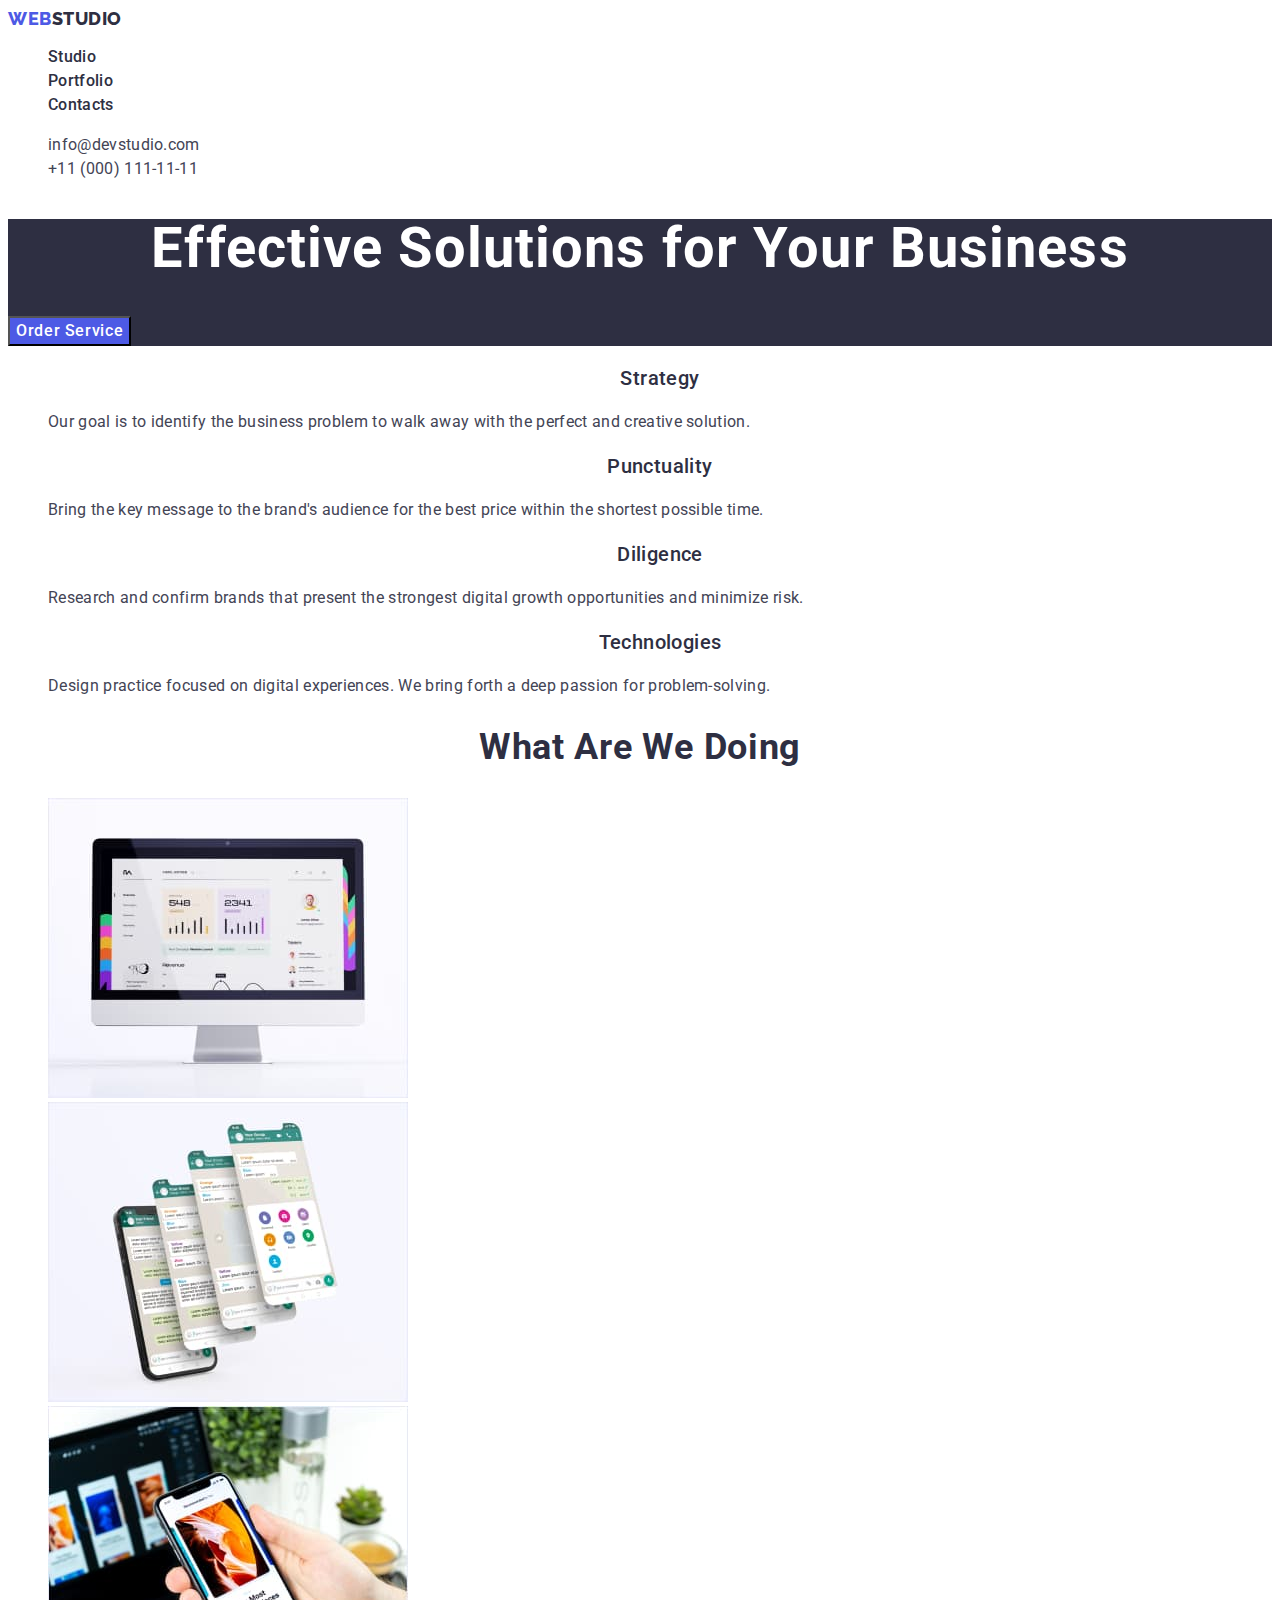
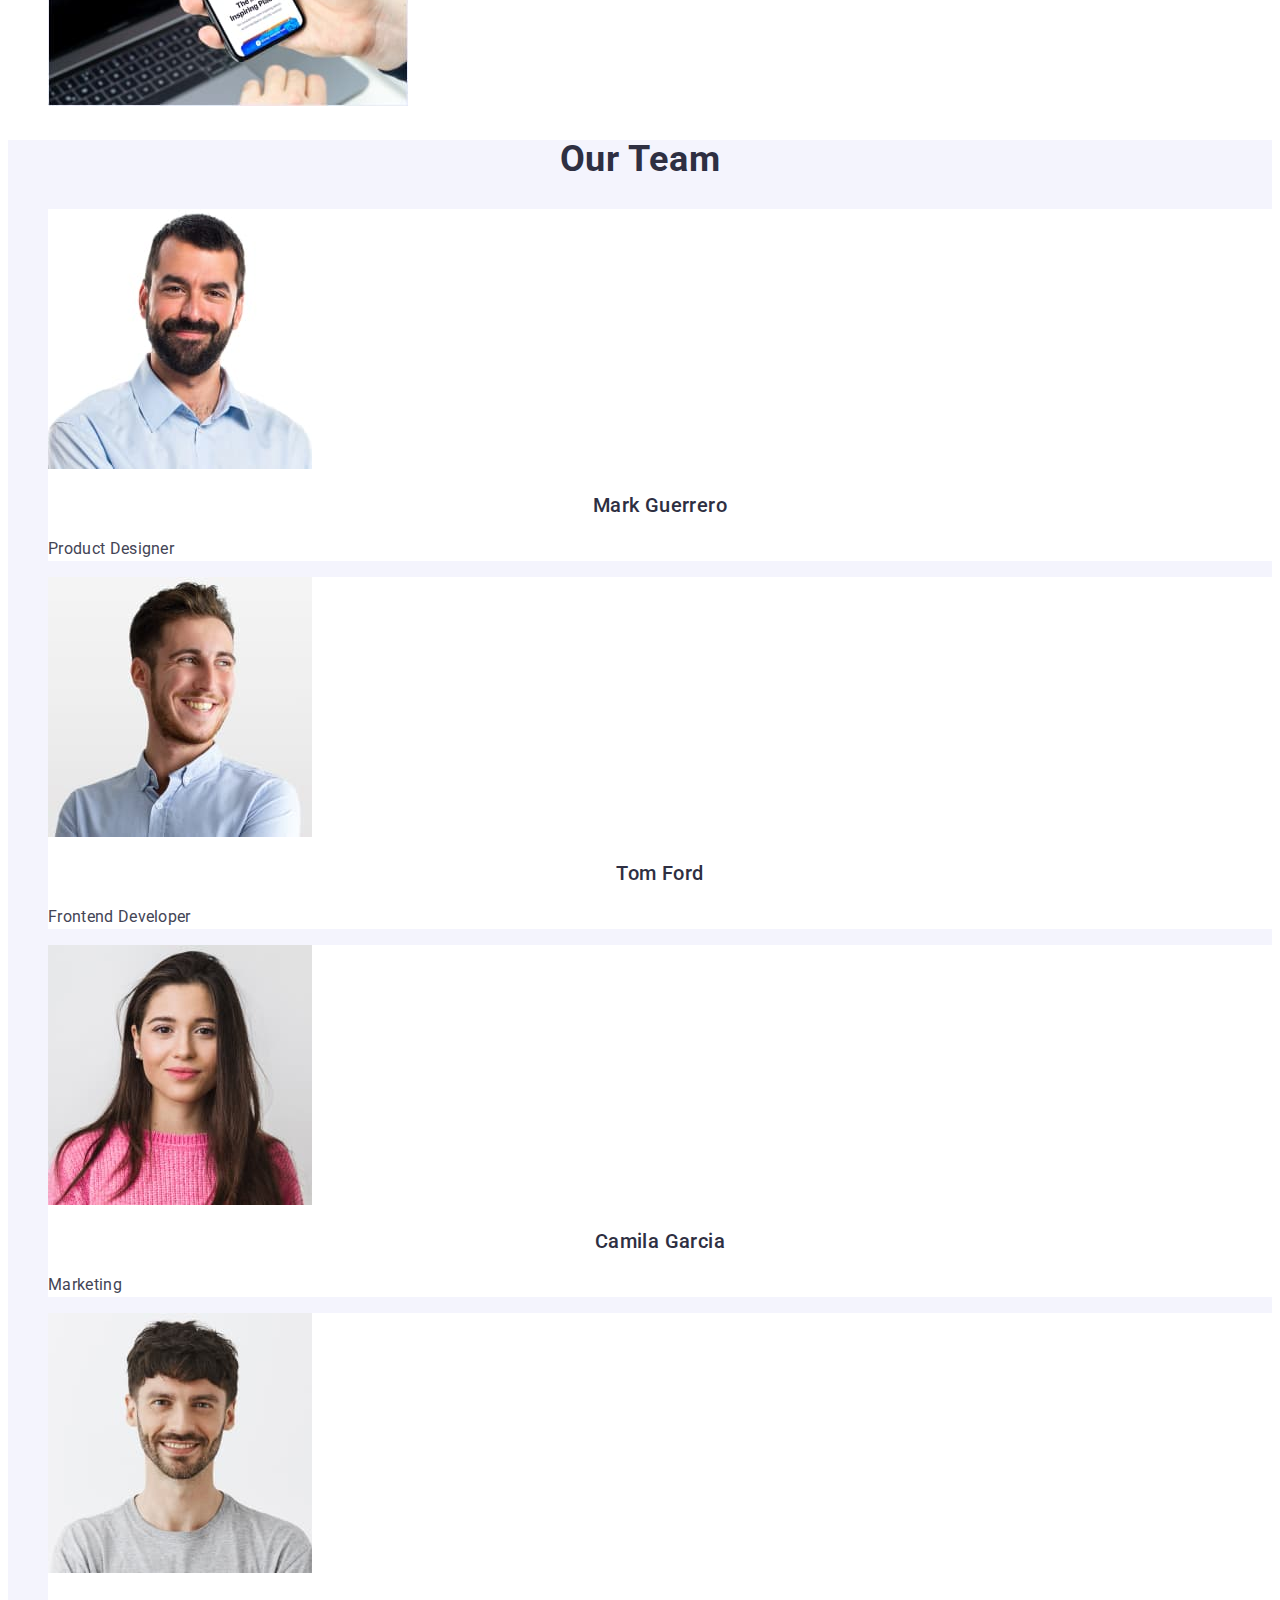
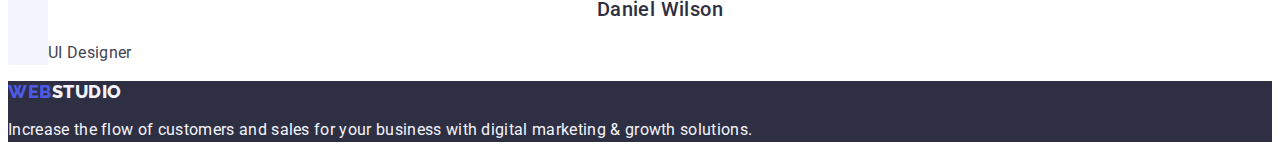
<file: index.html>
<!DOCTYPE html>
<html lang="en">
  <head>
    <meta charset="UTF-8" />
    <meta http-equiv="X-UA-Compatible" content="IE=edge" />
    <meta name="viewport" content="width=device-width, initial-scale=1.0" />
    <title>WEBSTUDIO</title>
    <link rel="preconnect" href="https://fonts.googleapis.com" />
    <link rel="preconnect" href="https://fonts.gstatic.com" crossorigin />
    <link
      href="https://fonts.googleapis.com/css2?family=Raleway:wght@800&family=Roboto:wght@400;500;700&display=swap"
      rel="stylesheet"
    />
    <link rel="stylesheet" href="./css/styles.css" />
  </head>

  <body>
    <!-- Header -->

    <header class="page-header">
      <nav class="header-nav">
        <a class="logo link" href="./index.html"
          >Web<span class="logo-plus">Studio</span></a
        >

        <ul class="menu list">
          <li class="menu-item">
            <a class="menu-link link" href="./index.html">Studio</a>
          </li>
          <li class="menu-item">
            <a class="menu-link link" href="./portfolio.html">Portfolio</a>
          </li>
          <li class="menu-item">
            <a class="menu-link link" href="">Contacts</a>
          </li>
        </ul>
      </nav>
      <address class="address-link">
        <ul class="menu-contact list">
          <li>
            <a class="contact-link link" href="mailto:info@devstudio.com"
              >info@devstudio.com</a
            >
          </li>
          <li>
            <a class="contact-link link" href="tel:+110001111111"
              >+11 (000) 111-11-11</a
            >
          </li>
        </ul>
      </address>
    </header>

    <main>
      <!-- Hero -->
      <section class="hero">
        <h1 class="hero-title">Effective Solutions for Your Business</h1>
        <button class="modal-open-hero-button" type="button">
          Order Service
        </button>
      </section>

      <!-- Section 1 -->

      <section class="section-one">
        <h2 class="section-one-title" hidden>Section One</h2>
        <ul class="list">
          <li>
            <h3 class="title">Strategy</h3>
            <p class="description">
              Our goal is to identify the business problem to walk away with the
              perfect and creative solution.
            </p>
          </li>
          <li>
            <h3 class="title">Punctuality</h3>
            <p class="description">
              Bring the key message to the brand's audience for the best price
              within the shortest possible time.
            </p>
          </li>
          <li>
            <h3 class="title">Diligence</h3>
            <p class="description">
              Research and confirm brands that present the strongest digital
              growth opportunities and minimize risk.
            </p>
          </li>
          <li>
            <h3 class="title">Technologies</h3>
            <p class="description">
              Design practice focused on digital experiences. We bring forth a
              deep passion for problem-solving.
            </p>
          </li>
        </ul>
      </section>
      <!-- Seection 2 -->

      <section>
        <h2 class="section-title">What are we doing</h2>
        <ul class="list">
          <li>
            <img
              src="./images/our-work/com.jpg"
              alt="computer"
              width="360"
              height="300"
            />
          </li>
          <li>
            <img
              src="./images/our-work/tel.jpg"
              alt="telephone"
              width="360"
              height="300"
            />
          </li>
          <li>
            <img
              src="./images/our-work/com-tel.jpg"
              alt="computer and telephone"
              width="360"
              height="300"
            />
          </li>
        </ul>
      </section>
      <!-- Section 3 -->

      <section class="our-team">
        <h2 class="section-title">Our Team</h2>
        <ul class="list">
          <li class="card">
            <img
              src="./images/our-team/mark-guerrero.jpg"
              alt="man"
              width="264"
              height="260"
            />
            <h3 class="title">Mark Guerrero</h3>
            <p class="description">Product Designer</p>
          </li>
          <li class="card">
            <img
              src="./images/our-team/tom-ford.jpg"
              alt="man"
              width="264"
              height="260"
            />
            <h3 class="title">Tom Ford</h3>
            <p class="description">Frontend Developer</p>
          </li>
          <li class="card">
            <img
              src="./images/our-team/camila-carcia.jpg"
              alt="woman"
              width="264"
              height="260"
            />
            <h3 class="title">Camila Garcia</h3>
            <p class="description">Marketing</p>
          </li>
          <li class="card">
            <img
              src="./images/our-team/daniel-wilson.jpg"
              alt="man"
              width="264"
              height="260"
            />

            <h3 class="title">Daniel Wilson</h3>
            <p class="description">UI Designer</p>
          </li>
        </ul>
      </section>
    </main>
    <!-- Footer -->

    <footer class="footer-style">
      <a class="logo link" href="./index.html"
        >Web<span class="logo-plus-footer">Studio</span></a
      >
      <p class="description footer-desc">
        Increase the flow of customers and sales for your business with digital
        marketing & growth solutions.
      </p>
    </footer>
  </body>
</html>
</file>
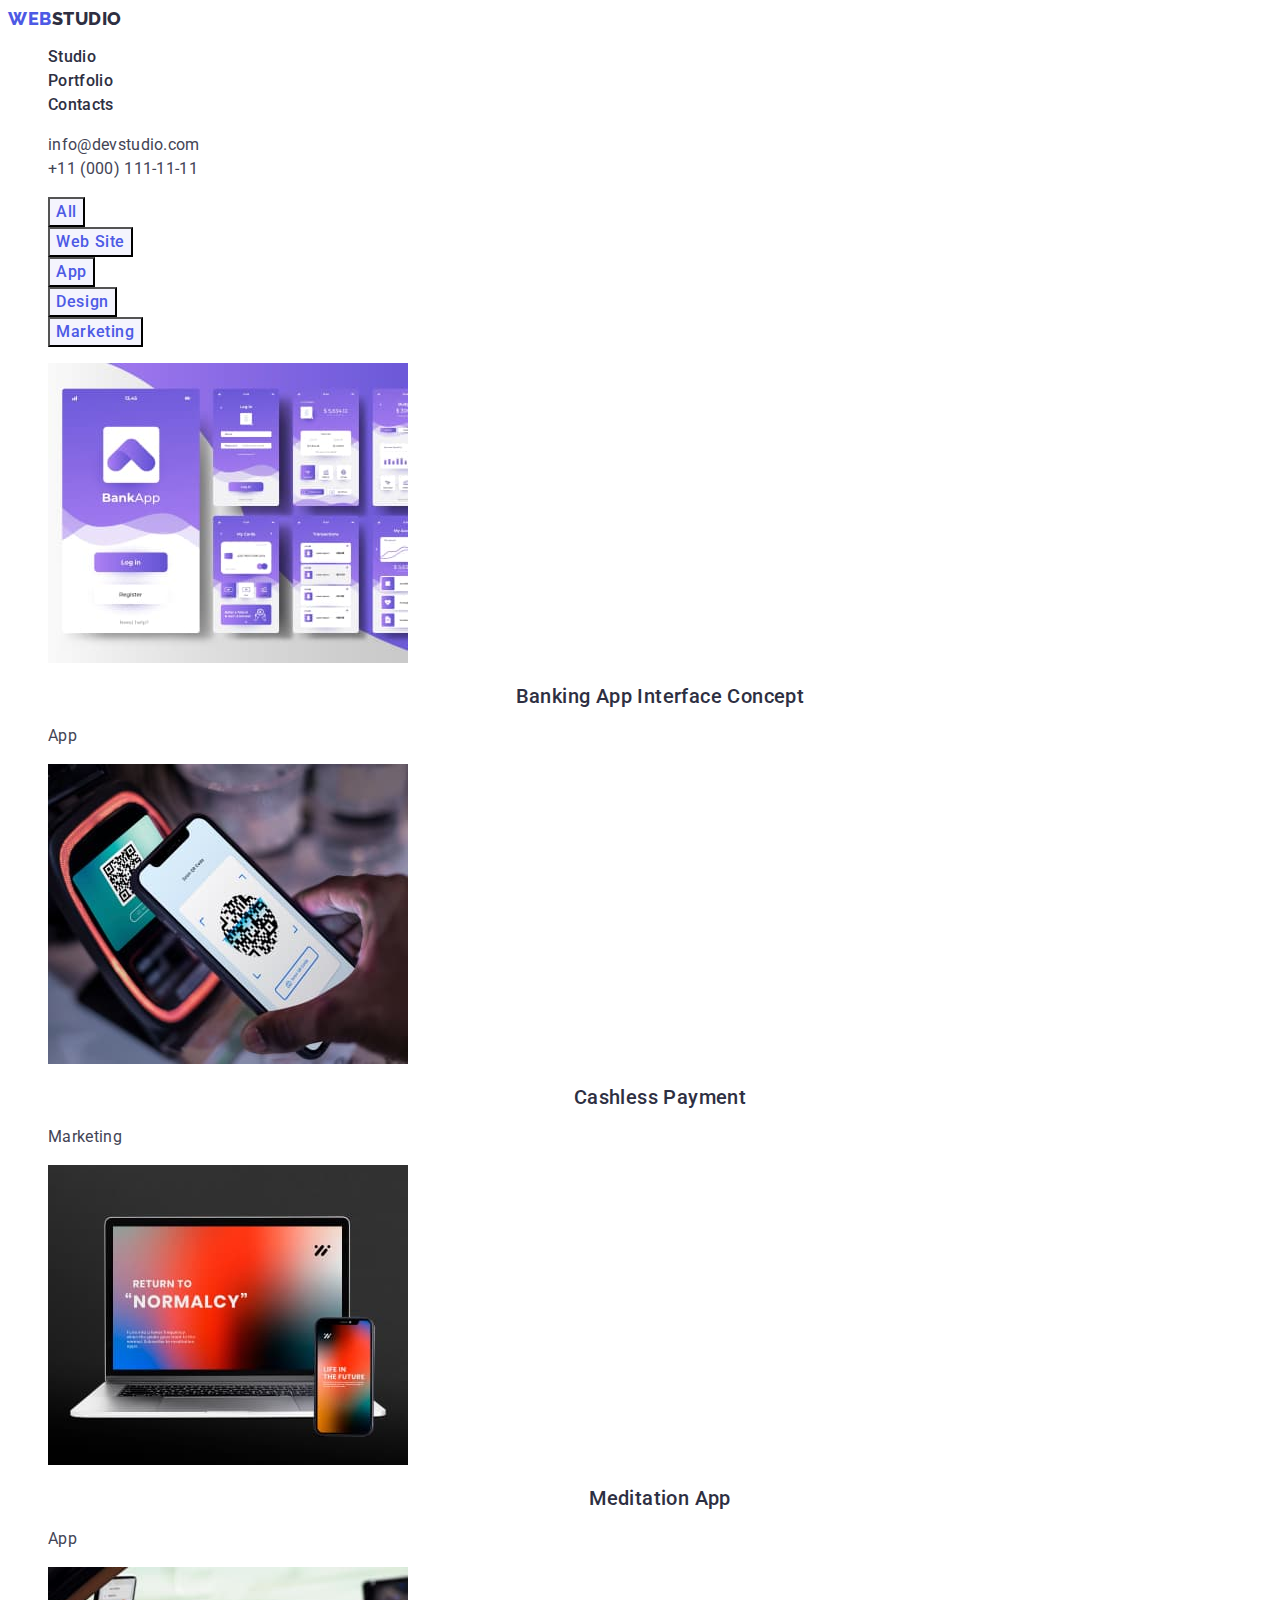
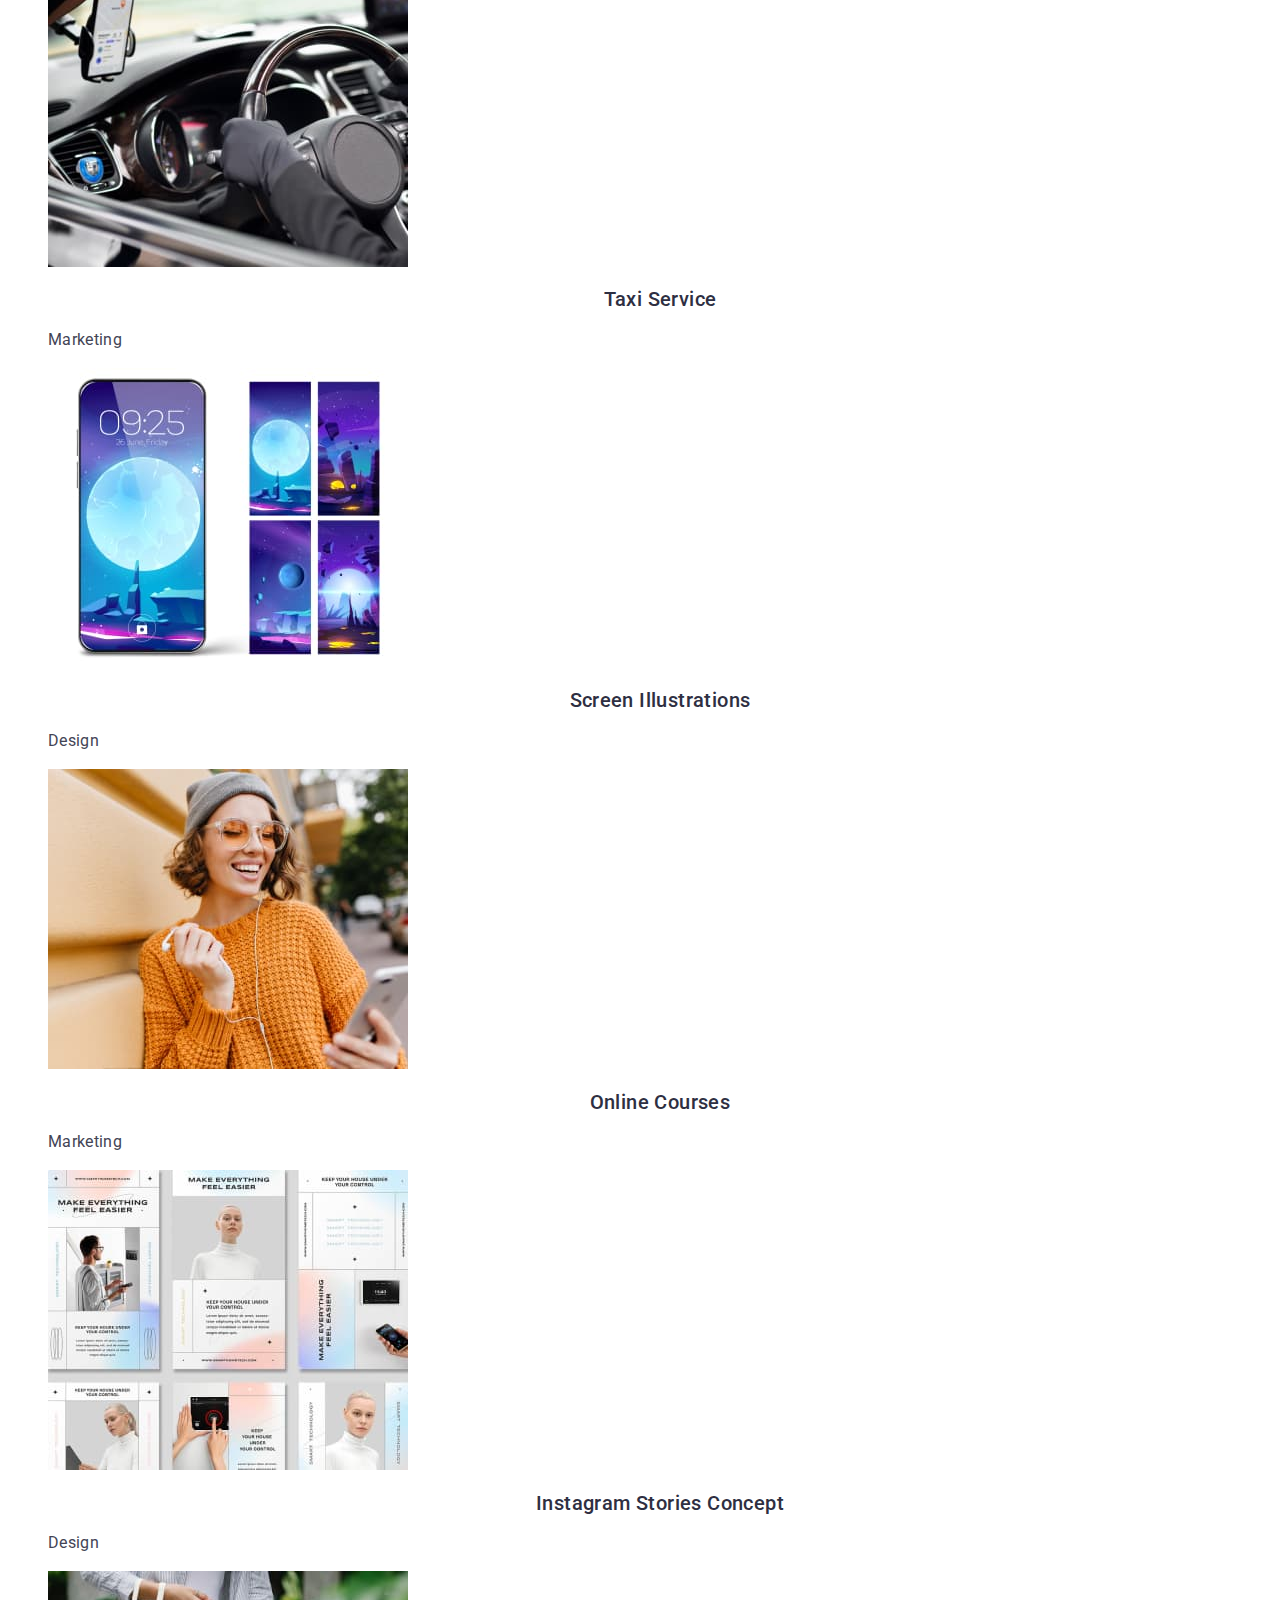
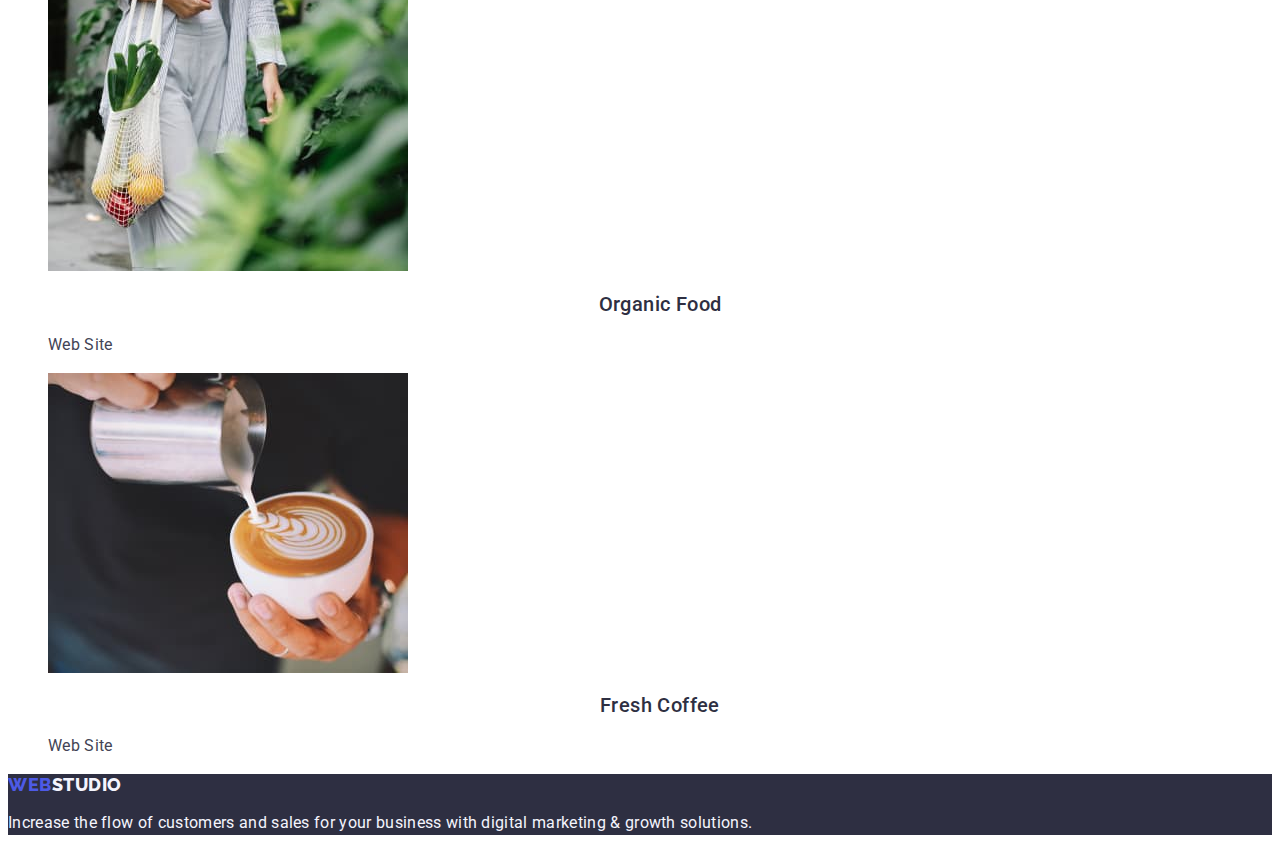
<file: portfolio.html>
<!DOCTYPE html>
<html lang="en">
  <head>
    <meta charset="UTF-8" />
    <meta http-equiv="X-UA-Compatible" content="IE=edge" />
    <meta name="viewport" content="width=device-width, initial-scale=1.0" />
    <title>Portfolio</title>
    <link rel="preconnect" href="https://fonts.googleapis.com" />
    <link rel="preconnect" href="https://fonts.gstatic.com" crossorigin />
    <link
      href="https://fonts.googleapis.com/css2?family=Raleway:wght@800&family=Roboto:wght@400;500;700&display=swap"
      rel="stylesheet"
    />
    <link rel="stylesheet" href="./css/styles.css" />
  </head>
  <body>
    <!-- Header -->

    <header class="page-header">
      <nav class="header-nav">
        <a class="logo link" href="./index.html"
          >Web<span class="logo-plus">Studio</span></a
        >
        <ul class="menu list">
          <li class="menu-item">
            <a class="menu-link link" href="./index.html">Studio</a>
          </li>
          <li class="menu-item">
            <a class="menu-link link" href="./portfolio.html">Portfolio</a>
          </li>
          <li class="menu-item">
            <a class="menu-link link" href="">Contacts</a>
          </li>
        </ul>
      </nav>
      <address class="address-link">
        <ul class="menu-contact list">
          <li>
            <a class="contact-link link" href="mailto:info@devstudio.com"
              >info@devstudio.com</a
            >
          </li>
          <li>
            <a class="contact-link link" href="tel:+110001111111"
              >+11 (000) 111-11-11</a
            >
          </li>
        </ul>
      </address>
    </header>

    <main>
      <!-- Hero --><!-- Section 1 -->
      <section>
        <h1 hidden>Portfolio</h1>
        <ul class="list">
          <li><button class="hero-button" type="button">All</button></li>
          <li><button class="hero-button" type="button">Web Site</button></li>
          <li><button class="hero-button" type="button">App</button></li>
          <li><button class="hero-button" type="button">Design</button></li>
          <li><button class="hero-button" type="button">Marketing</button></li>
        </ul>
        <ul class="list">
          <li>
            <a class="link" href="">
              <img
                src="./images/cards/card1.jpg"
                alt="application ul"
                width="360"
                height="300"
              />
              <h2 class="title">Banking App Interface Concept</h2>
              <p class="description">App</p>
            </a>
          </li>
          <li>
            <a class="link" href="">
              <img
                src="./images/cards/card2.jpg"
                alt="phone in hand"
                width="360"
                height="300"
              />
              <h2 class="title">Cashless Payment</h2>
              <p class="description">Marketing</p>
            </a>
          </li>
          <li>
            <a class="link" href="">
              <img
                src="./images/cards/card3.jpg"
                alt="computer and phone"
                width="360"
                height="300"
              />
              <h2 class="title">Meditation App</h2>
              <p class="description">App</p>
            </a>
          </li>
          <li>
            <a class="link" href="">
              <img
                src="./images/cards/card4.jpg"
                alt="taxi"
                width="360"
                height="300"
              />
              <h2 class="title">Taxi Service</h2>
              <p class="description">Marketing</p>
            </a>
          </li>
          <li>
            <a class="link" href="">
              <img
                src="./images/cards/card5.jpg"
                alt="phone with illustrations"
                width="360"
                height="300"
              />
              <h2 class="title">Screen Illustrations</h2>
              <p class="description">Design</p>
            </a>
          </li>
          <li>
            <a class="link" href="">
              <img
                src="./images/cards/card6.jpg"
                alt="girl"
                width="360"
                height="300"
              />
              <h2 class="title">Online Courses</h2>
              <p class="description">Marketing</p>
            </a>
          </li>
          <li>
            <a class="link" href="">
              <img
                src="./images/cards/card7.jpg"
                alt="instagram pages"
                width="360"
                height="300"
              />
              <h2 class="title">Instagram Stories Concept</h2>
              <p class="description">Design</p>
            </a>
          </li>
          <li>
            <a class="link" href="">
              <img
                src="./images/cards/card8.jpg"
                alt="woman with organic food"
                width="360"
                height="300"
              />
              <h2 class="title">Organic Food</h2>
              <p class="description">Web Site</p>
            </a>
          </li>
          <li>
            <a class="link" href="">
              <img
                src="./images/cards/card9.jpg"
                alt="a cup of coffee"
                width="360"
                height="300"
              />
              <h2 class="title">Fresh Coffee</h2>
              <p class="description">Web Site</p>
            </a>
          </li>
        </ul>
      </section>
    </main>

    <!-- Footer -->

    <footer class="footer-style">
      <a class="logo link" href="./index.html"
        >Web<span class="logo-plus-footer">Studio</span></a
      >
      <p class="description footer-desc">
        Increase the flow of customers and sales for your business with digital
        marketing & growth solutions.
      </p>
    </footer>
  </body>
</html>
</file>
<file: css/styles.css>
:root {
  --primary-color-text: #2e2f42;
  --accent-color: #4d5ae5;
  --accent-color-secondary: #f4f4fd;
}
body {
  font-family: 'Roboto', sans-serif;
  color: #434455;
  font-size: 16px;
  background-color: #ffffff;
}
.list {
  list-style: none;
}
.link {
  text-decoration: none;
}
button {
  font-family: inherit;
  cursor: pointer;
}
.section-title {
  font-weight: 700;
  font-size: 36px;
  text-align: center;
  text-transform: capitalize;
  letter-spacing: 0.02em;
  line-height: 1.11;
  color: var(--primary-color-text);
}

/* --------Header-------- */
.logo {
  font-family: 'Raleway', sans-serif;
  font-weight: 800;
  font-size: 18px;
  line-height: 1.17;
  letter-spacing: 0.03em;
  text-transform: uppercase;
  color: var(--accent-color);
}
.logo-plus {
  color: var(--primary-color-text);
}

.menu-link {
  font-weight: 500;
  line-height: 1.5;
  letter-spacing: 0.02em;
  color: var(--primary-color-text);
}
.menu-link:hover,
.menu-link:focus {
  color: #404bbf;
}
.address-link {
  font-style: normal;
}
.contact-link {
  font-weight: 400;

  line-height: 1.5;
  letter-spacing: 0.02em;
  color: #434455;
}
.contact-link:hover,
.contact-link:focus {
  color: #404bbf;
}

/* --------/Header-------- */

/* ---------Hero-----------*/
.hero {
  background-color: var(--primary-color-text);
}
.hero-title {
  font-weight: 700;
  font-size: 56px;
  line-height: 1.07;
  text-align: center;
  letter-spacing: 0.02em;
  color: #ffffff;
}
.modal-open-hero-button {
  font-weight: 500;
  font-size: 16px;
  line-height: 1.5;
  letter-spacing: 0.04em;
  color: #ffffff;
  background-color: var(--accent-color);
}
.modal-open-hero-button:hover,
.modal-open-hero-button:focus {
  background-color: #404bbf;
}
.hero-button {
  font-weight: 500;
  font-size: 16px;
  line-height: 1.5;
  letter-spacing: 0.04em;
  color: var(--accent-color);
  background-color: var(--accent-color-secondary);
}
.hero-button:hover,
.hero-button:focus {
  color: #ffffff;
  background-color: #404bbf;
}
/* --------/Hero---------- */

/* --------SEction 1. 2. 3.------- */
.card {
  background-color: #ffffff;
}
.title {
  font-weight: 500;
  font-size: 20px;
  line-height: 1.2;
  text-align: center;
  text-transform: capitalize;
  letter-spacing: 0.02em;
  color: var(--primary-color-text);
}
.description {
  line-height: 1.5;
  letter-spacing: 0.02em;
  color: #434455;
}
.our-team {
  background-color: #f4f4fd;
}

/* --------/SEction 1. 2. 3.------- */

/* ---------Footer ----------*/
.footer-style {
  background-color: var(--primary-color-text);
}
.logo-plus-footer {
  color: var(--accent-color-secondary);
}
.footer-desc {
  color: var(--accent-color-secondary);
}

/* ---------/Footer ----------*/
</file>
